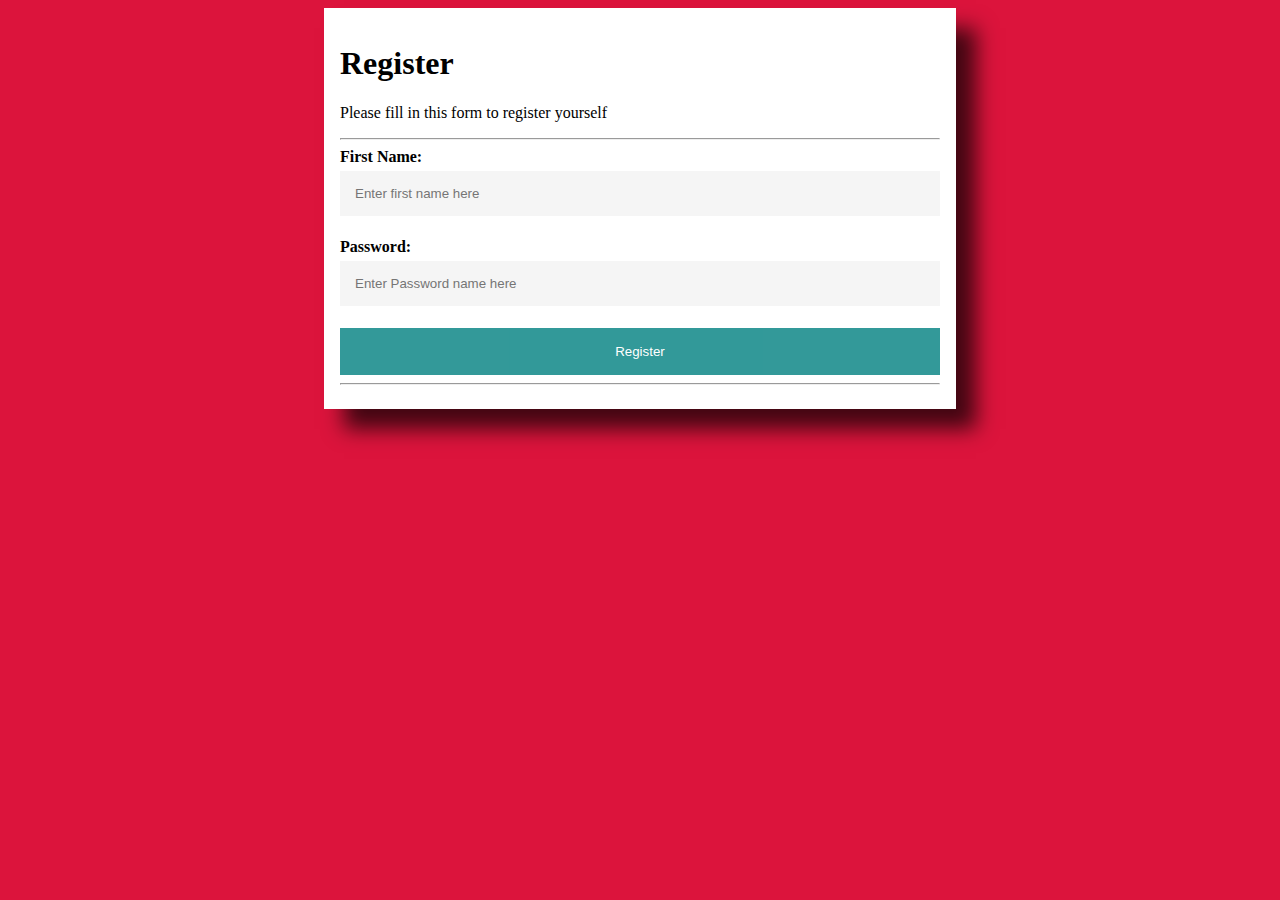
<file: index.html>
<!DOCTYPE html>
<html lang="en">
<head>
    <meta charset="UTF-8">
    <meta http-equiv="X-UA-Compatible" content="IE=edge">
    <meta name="viewport" content="width=device-width, initial-scale=1.0">
    <title>Document</title>
    <link rel="stylesheet" href="app.css"/>
</head>
<body>
    <div class='contain'>
    <form>
        <h1>Register</h1>
        <p>Please fill in this form to register yourself</p>
        <hr/>
         <label for="fn"><b>First Name:</b></label>
         <input type="text" placeholder="Enter first name here" name='fn' id='fn' >
         <br>
         <label for="ps"><b>Password:</b></label>
         <input type="password" placeholder="Enter Password name here" name='ps' id='ps' required>
         <br>
         <button class="register" type="submit">Register</button>
         <hr/>
    </form>
</div>
</body>
</html>
</file>
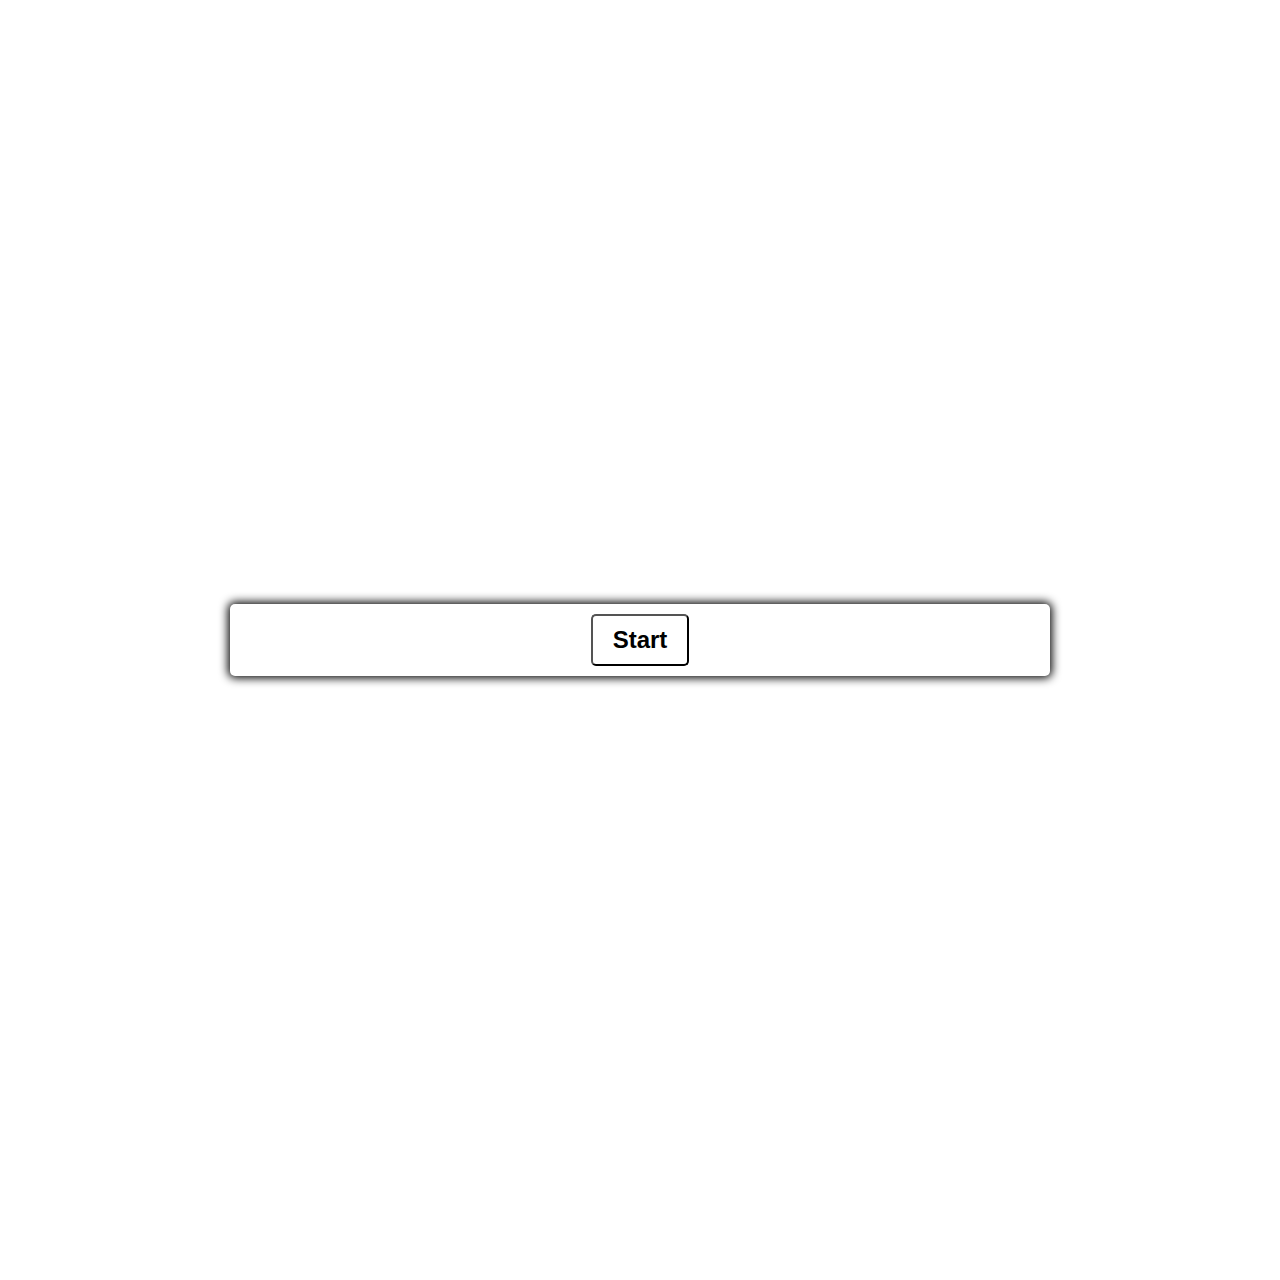
<file: HTML QUIZ/index.html>
<!DOCTYPE html>
<html lang="en">
<head>
    <meta charset="UTF-8">
    <meta http-equiv="X-UA-Compatible" content="IE=edge">
    <meta name="viewport" content="width=device-width, initial-scale=1.0">
    <title>Quiz form</title>
    <link rel="stylesheet" href="app.css">
</head>
<body>
    <div class="container">
        <div id="question-container" class="hide">

        
          <div id="answer-container" class="btn-grid">
            <button class="btn">Answer 1</button>
            <button class="btn">Answer 2</button>
            <button class="btn">Answer 3</button>
            <button class="btn">Answer 4</button>
           </div>
        </div>
        <div class="controls">
            <button id="start-btn" class="start-btn btn">Start</button>
            <button id="next-btn" class="next-btn btn hide">Next</button>
        </div>
    </div>
        <div class="score">
        <span id="right-answers"></span>
        </div>
    <script src="script.js"> </script>
</body>
</html>
</file>
<file: app.css>
body{
   background-color: crimson; 
}
*{
   box-sizing: border-box;  
}
.contain {
margin: auto;
width:50%;
padding: 16px;
background-color: white;
box-shadow: 20px 20px 20px 0px rgba(0,0,0, 0.7);
}
input[type='text'],
input[type='password']
{
width: 100%;
padding: 15px;
margin: 5px 0 22px 0;
display: inline-block;
border: none;
background: whitesmoke;
}
input[type='text']:focus,
input[type='password']:focus
{
    background-color: #ddd  ;
    outline: none;
}
.register{
    background-color: teal;
    color: white;
    padding: 16px;
    border: none;
    cursor: pointer;
    width: 100%;
    margin: auto;
    opacity: 0.8;
}
.register:hover{
    opacity: 1;
}
</file>
<file: HTML QUIZ/app.css>
.root{
    --hue-neutral: 200;
    --hue-wrong: 0;
    --hue-correct:145;
}
body{
    --hue: var(--hue-neutral);
    padding: 0;
    margin : 0;
    display: flex;
    width: 100vw;
    height: 100vw;
    justify-content: center;
    align-items: center;
    background-color: hsl(var(--hue), 100%,20%);
}
body.correct{
    --hue :var(--hue-correct);
}
body.wrong{
    --hue :var(--hue-wrong);
}
.container{
    width: 800px;
    max-width: 80%;
    background-color: white;
    border-radius: 5px;
    padding: 10px;
    box-shadow: 0 0 10px 2px;
}
.btn-grid{
    display: grid;
    grid-template-columns: repeat(2,auto);
    gap: 10px;
    margin: 20px 0;
}
.btn{
    --hue :var(--hue-neutral)
    border: 1px solid hsl(var(--hue),100%,30%);
    background-color: hsl(var(--hue),100%,50%);
    border-radius: 5px;
    padding: 5px 10px;
    outline: none;
    cursor: pointer;
}
.btn-hover{
    border-color: black;
}
.start-btn,
.next-btn{
    font-size: 1.5rem;
    font-weight: bold;
    padding: 10px 20px;
    cursor: pointer;
}
.controls{
    display: flex;
    justify-content: center;
    align-items: center;

}
.hide{
    display: none;
}
</file>
